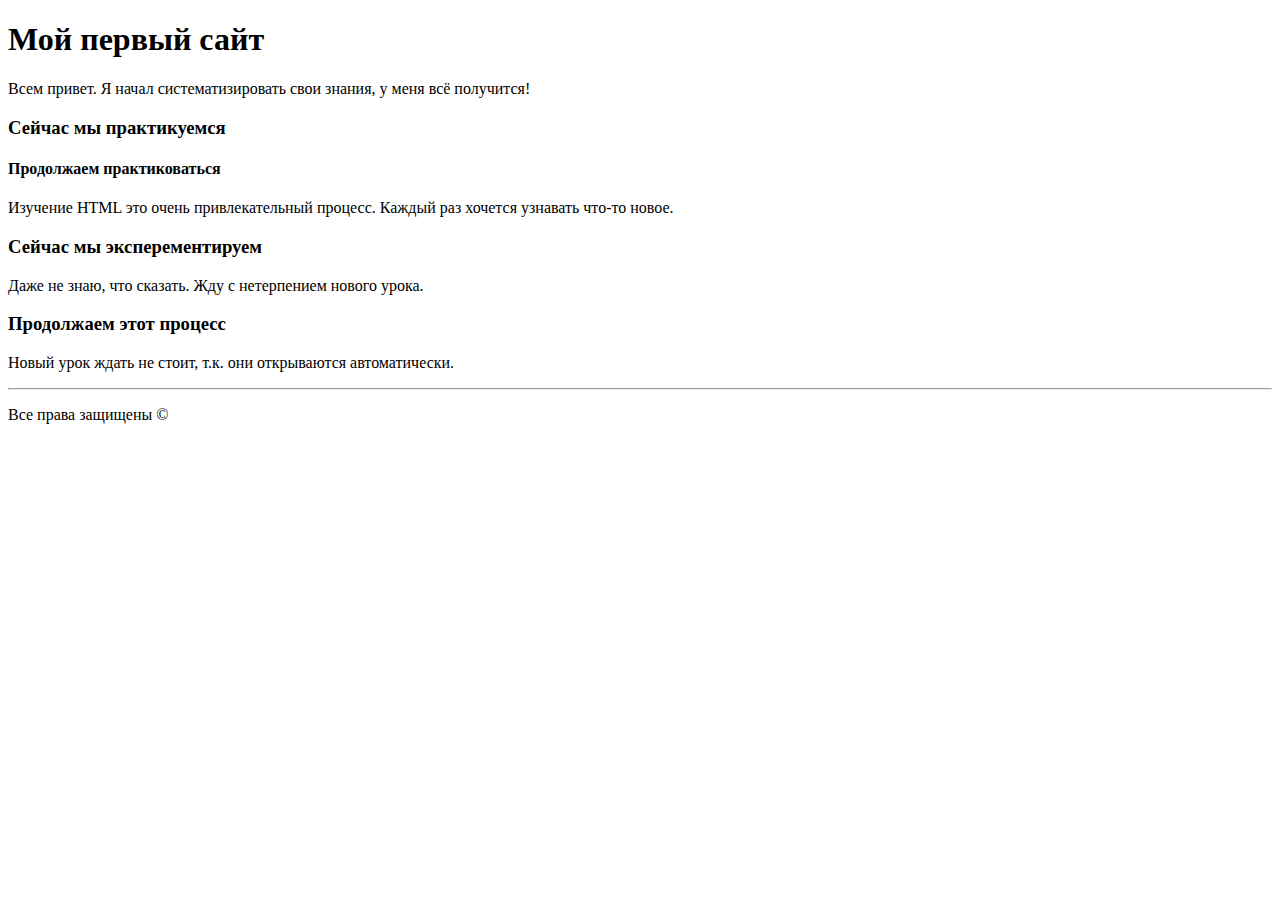
<file: index.html>
<!DOCTYPE html>
<html lang="en">
  <head>
    <meta charset="UTF-8" />
    <title>Мой сайт GB-1</title>
  </head>
  <body>
    <header>
      <h1>Мой первый сайт</h1>
    </header>
    <main>
      <p>
        Всем привет. Я начал систематизировать свои знания, у меня всё
        получится!
      </p>
      <h3>Сейчас мы практикуемся</h3>
      <h4>Продолжаем практиковаться</h4>
      <p>
        Изучение HTML это очень привлекательный процесс. Каждый раз хочется
        узнавать что-то новое.
      </p>
      <h3>Сейчас мы эксперементируем</h3>
      <p>Даже не знаю, что сказать. Жду с нетерпением нового урока.</p>
      <h3>Продолжаем этот процесс</h3>
      <p>Новый урок ждать не стоит, т.к. они открываются автоматически.</p>
      <hr />
      <!--Очень классная линия-->
    </main>
    <footer>
      <p>Все права защищены &copy</p>
    </footer>
  </body>
</html>
<!-- Урок 1 фиксация коммита -->
</file>
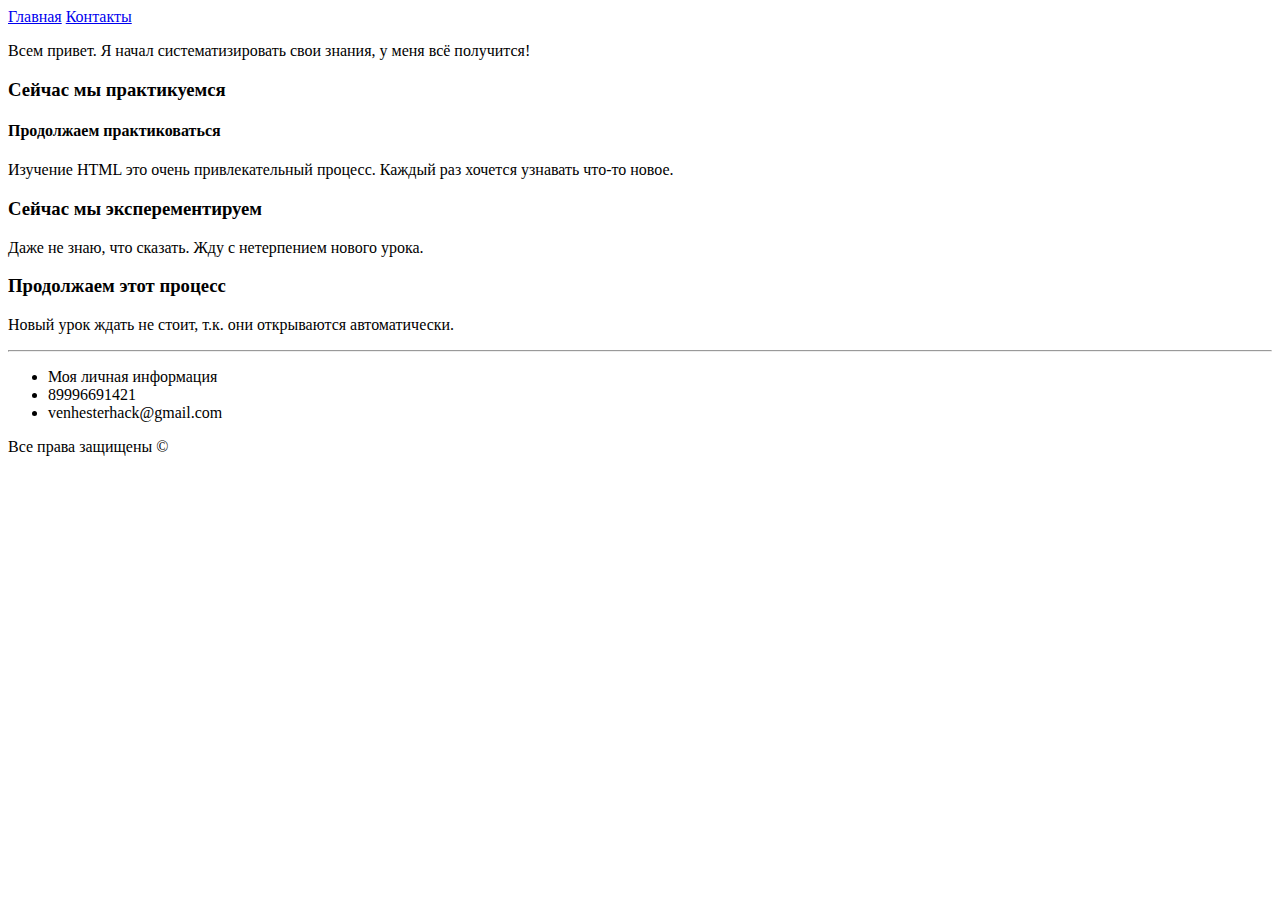
<file: Task-2/index.html>
<!DOCTYPE html>
<html lang="en">
  <head>
    <meta charset="UTF-8" />
    <title>Main</title>
  </head>
  <body>
    <header>
      <a href="index.html">Главная</a>
      <a href="contact.html">Контакты</a>
    </header>
    <main>
      <p>
        Всем привет. Я начал систематизировать свои знания, у меня всё
        получится!
      </p>
      <h3>Сейчас мы практикуемся</h3>
      <h4>Продолжаем практиковаться</h4>
      <p>
        Изучение HTML это очень привлекательный процесс. Каждый раз хочется
        узнавать что-то новое.
      </p>
      <h3>Сейчас мы эксперементируем</h3>
      <p>Даже не знаю, что сказать. Жду с нетерпением нового урока.</p>
      <h3>Продолжаем этот процесс</h3>
      <p>Новый урок ждать не стоит, т.к. они открываются автоматически.</p>
      <hr />
      <ul>
        <li>Моя личная информация</li>
        <li>89996691421</li>
        <li>venhesterhack@gmail.com</li>
      </ul>
    </main>
    <footer>
      <p>Все права защищены &copy</p>
    </footer>
  </body>
</html>
<!-- Фиксация 2 урока -->
</file>
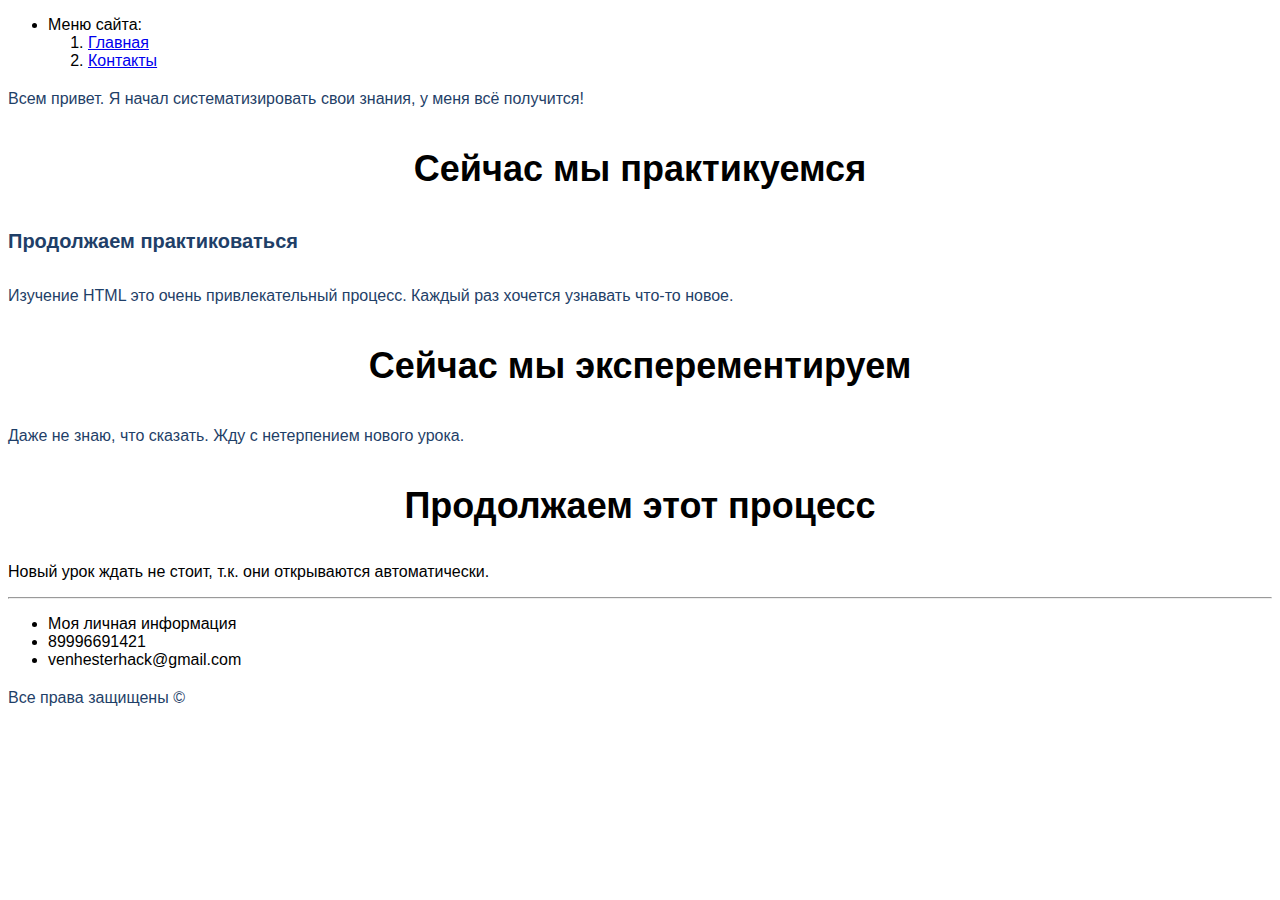
<file: Task-3/index.html>
<!DOCTYPE html>
<html lang="en">
  <head>
    <meta charset="UTF-8" />
    <title>Main</title>
    <link rel="stylesheet" href="style/main.css" />
  </head>
  <body>
    <header>
      <ul>
        <li>Меню сайта:</li>
        <ol>
          <li><a href="index.html">Главная</a></li>
          <li><a href="contact.html">Контакты</a></li>
        </ol>
      </ul>
    </header>
    <main>
      <p class="paragraph">
        Всем привет. Я начал систематизировать свои знания, у меня всё
        получится!
      </p>
      <h3 class="heading__main__3">Сейчас мы практикуемся</h3>
      <h4 class="heading__main__4">Продолжаем практиковаться</h4>
      <p class="paragraph">
        Изучение HTML это очень привлекательный процесс. Каждый раз хочется
        узнавать что-то новое.
      </p>
      <h3 class="heading__main__3">Сейчас мы эксперементируем</h3>
      <p class="paragraph">
        Даже не знаю, что сказать. Жду с нетерпением нового урока.
      </p>
      <h3 class="heading__main__3">Продолжаем этот процесс</h3>
      <p>Новый урок ждать не стоит, т.к. они открываются автоматически.</p>
      <hr />
      <ul>
        <li>Моя личная информация</li>
        <li>89996691421</li>
        <li>venhesterhack@gmail.com</li>
      </ul>
    </main>
    <footer>
      <p class="paragraph">Все права защищены &copy</p>
    </footer>
  </body>
</html>
<!-- Фиксация 3 урока -->
</file>
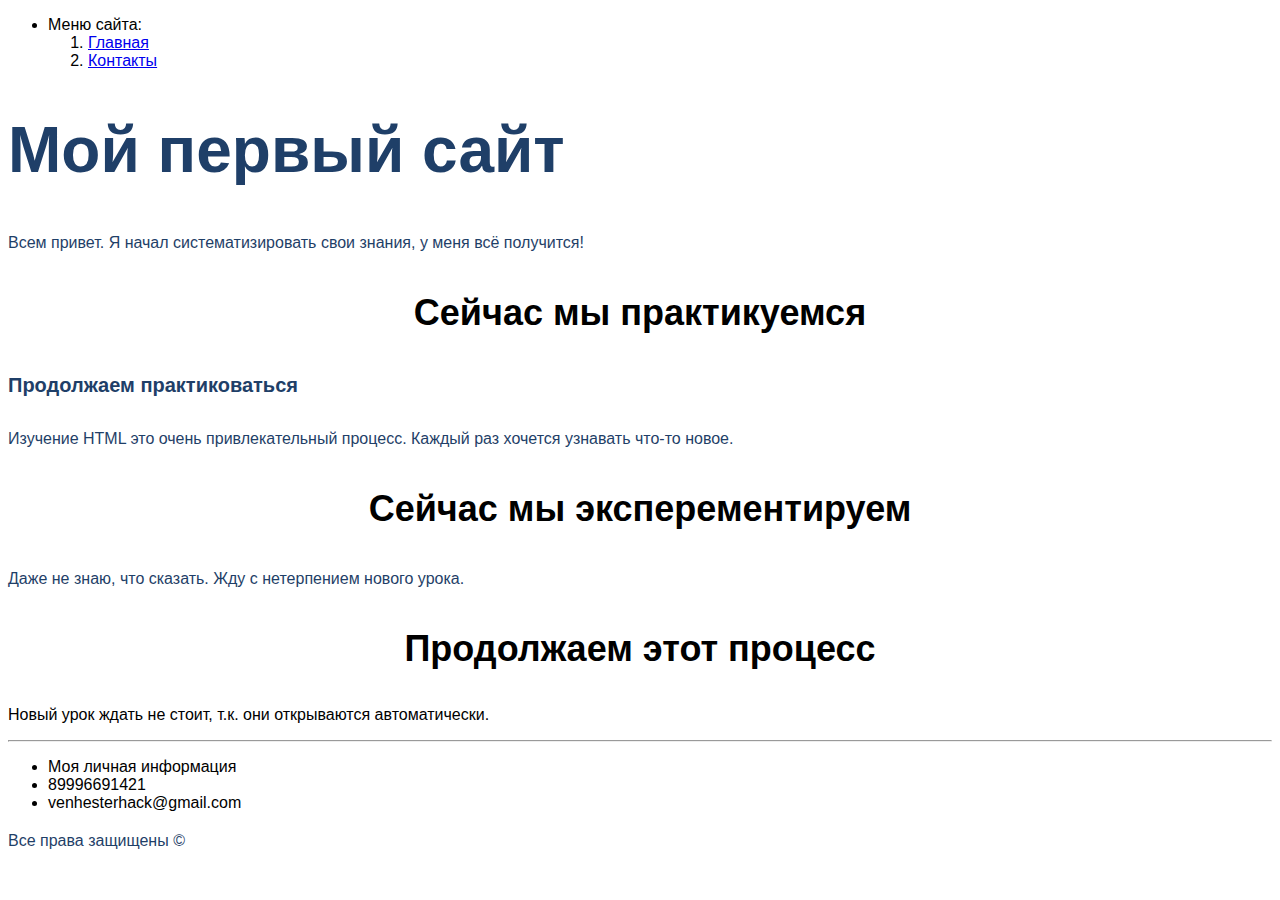
<file: Task-4/index.html>
<!DOCTYPE html>
<html lang="en">
  <head>
    <meta charset="UTF-8" />
    <title>Main</title>
    <link rel="stylesheet" href="style/main.css" />
  </head>
  <body>
    <div class="header">
      <div class="header__content">
        <div class="header__menu">
          <ul>
            <li>Меню сайта:</li>
            <ol>
              <li><a href="index.html">Главная</a></li>
              <li><a href="contact.html">Контакты</a></li>
            </ol>
          </ul>
        </div>
        <div class="header__information">
          <h1 class="heading__1">Мой первый сайт</h1>
          <p class="header__text paragraph">
            Всем привет. Я начал систематизировать свои знания, у меня всё
            получится!
          </p>
        </div>
      </div>
    </div>
    <div class="main">
      <h3 class="heading__3">Сейчас мы практикуемся</h3>
      <div class="main__content">
        <div class="main__information">
          <h4 class="heading__4">Продолжаем практиковаться</h4>
          <p class="paragraph">
            Изучение HTML это очень привлекательный процесс. Каждый раз хочется
            узнавать что-то новое.
          </p>
        </div>
      </div>
    </div>
    <h3 class="heading__3">Сейчас мы эксперементируем</h3>
    <div class="experement">
      <p class="paragraph">
        Даже не знаю, что сказать. Жду с нетерпением нового урока.
      </p>
    </div>
    <div class="task__continue">
      <div class="task__content">
        <h3 class="heading__3">Продолжаем этот процесс</h3>
        <p>Новый урок ждать не стоит, т.к. они открываются автоматически.</p>
      </div>
    </div>
    <hr />
    <div class="footer">
      <div class="footer__contact">
        <ul>
          <li>Моя личная информация</li>
          <li>89996691421</li>
          <li>venhesterhack@gmail.com</li>
        </ul>
      </div>
      <div class="footer__license">
        <p class="paragraph">Все права защищены &copy</p>
      </div>
    </div>
  </body>
</html>
<!-- Фиксация 3 урока -->
</file>
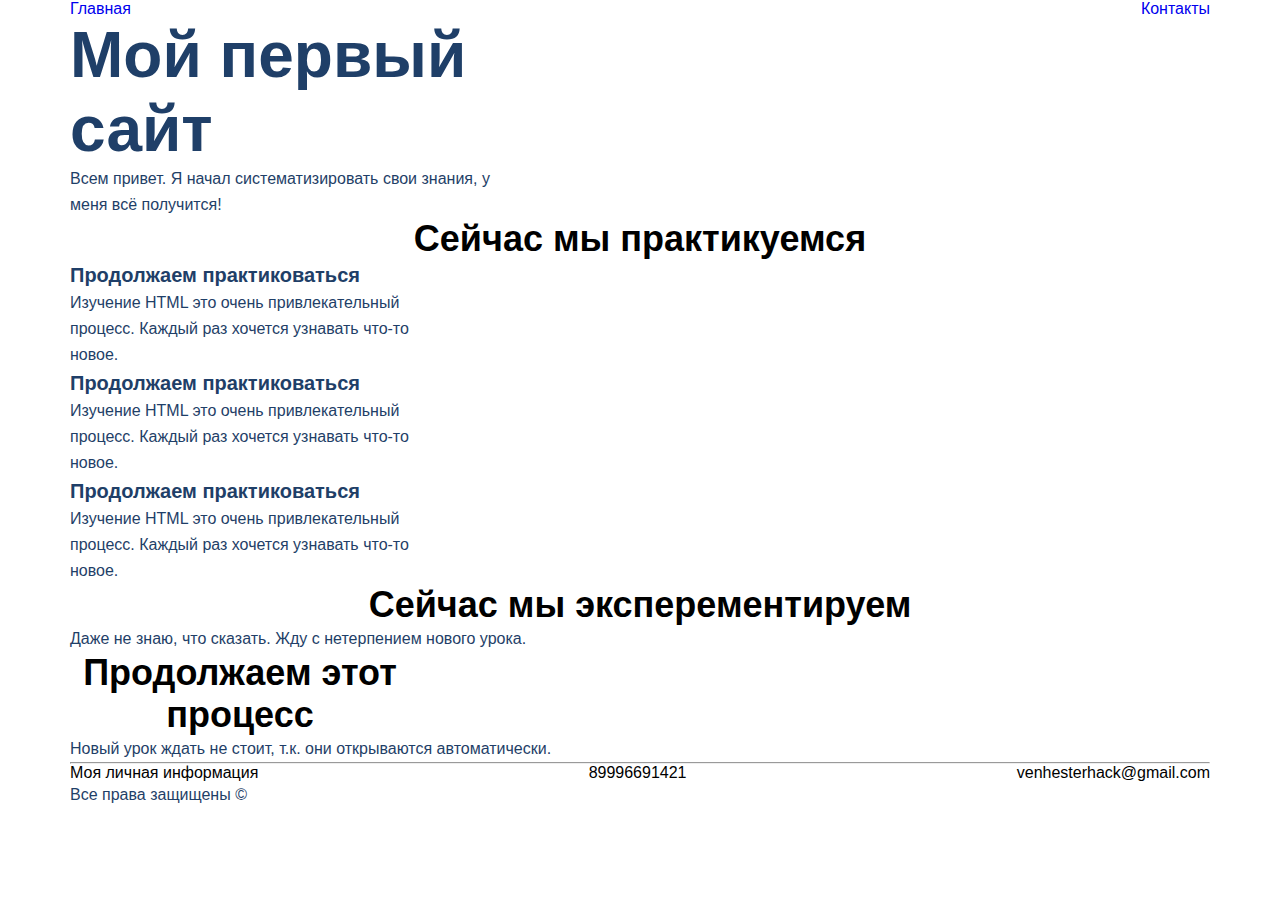
<file: Task-5/index.html>
<!DOCTYPE html>
<html lang="en">
  <head>
    <meta charset="UTF-8" />
    <title>Main</title>
    <link rel="stylesheet" href="style/main.css" />
  </head>
  <body>
    <div class="container">
      <div class="header">
        <div class="header__content">
          <div class="header__menu">
            <ul class="header__menu__list">
              <li>
                <a class="header__menu__link" href="index.html">Главная</a>
              </li>
              <li>
                <a class="header__menu__link" href="contact.html">Контакты</a>
              </li>
            </ul>
          </div>
          <div class="header__information">
            <h1 class="heading__1">Мой первый сайт</h1>
            <p class="header__text paragraph">
              Всем привет. Я начал систематизировать свои знания, у меня всё
              получится!
            </p>
          </div>
        </div>
      </div>
      <div class="main__index">
        <h3 class="heading__3">Сейчас мы практикуемся</h3>
        <div class="main__content container">
          <div class="main__information">
            <h4 class="heading__4">Продолжаем практиковаться</h4>
            <p class="main__content__paragraph">
              Изучение HTML это очень привлекательный процесс. Каждый раз
              хочется узнавать что-то новое.
            </p>
          </div>
          <div class="main__information">
            <h4 class="heading__4">Продолжаем практиковаться</h4>
            <p class="main__content__paragraph">
              Изучение HTML это очень привлекательный процесс. Каждый раз
              хочется узнавать что-то новое.
            </p>
          </div>
          <div class="main__information">
            <h4 class="heading__4">Продолжаем практиковаться</h4>
            <p class="main__content__paragraph">
              Изучение HTML это очень привлекательный процесс. Каждый раз
              хочется узнавать что-то новое.
            </p>
          </div>
        </div>
      </div>
      <h3 class="heading__3">Сейчас мы эксперементируем</h3>
      <div class="experement">
        <p class="paragraph">
          Даже не знаю, что сказать. Жду с нетерпением нового урока.
        </p>
      </div>
      <div class="footer">
        <div class="container">
          <div class="task__continue">
            <div class="task__content">
              <h3 class="task__content__heading__3">Продолжаем этот процесс</h3>
              <p class="task__content__paragraph">
                Новый урок ждать не стоит, т.к. они открываются автоматически.
              </p>
            </div>
          </div>
          <hr />
          <div class="footer__contact">
            <ul class="footer__contact__list">
              <li>Моя личная информация</li>
              <li>89996691421</li>
              <li>venhesterhack@gmail.com</li>
            </ul>
          </div>
          <div class="footer__license">
            <p class="paragraph">Все права защищены &copy</p>
          </div>
        </div>
      </div>
    </div>
  </body>
</html>
<!-- Фиксация 3 урока -->
</file>
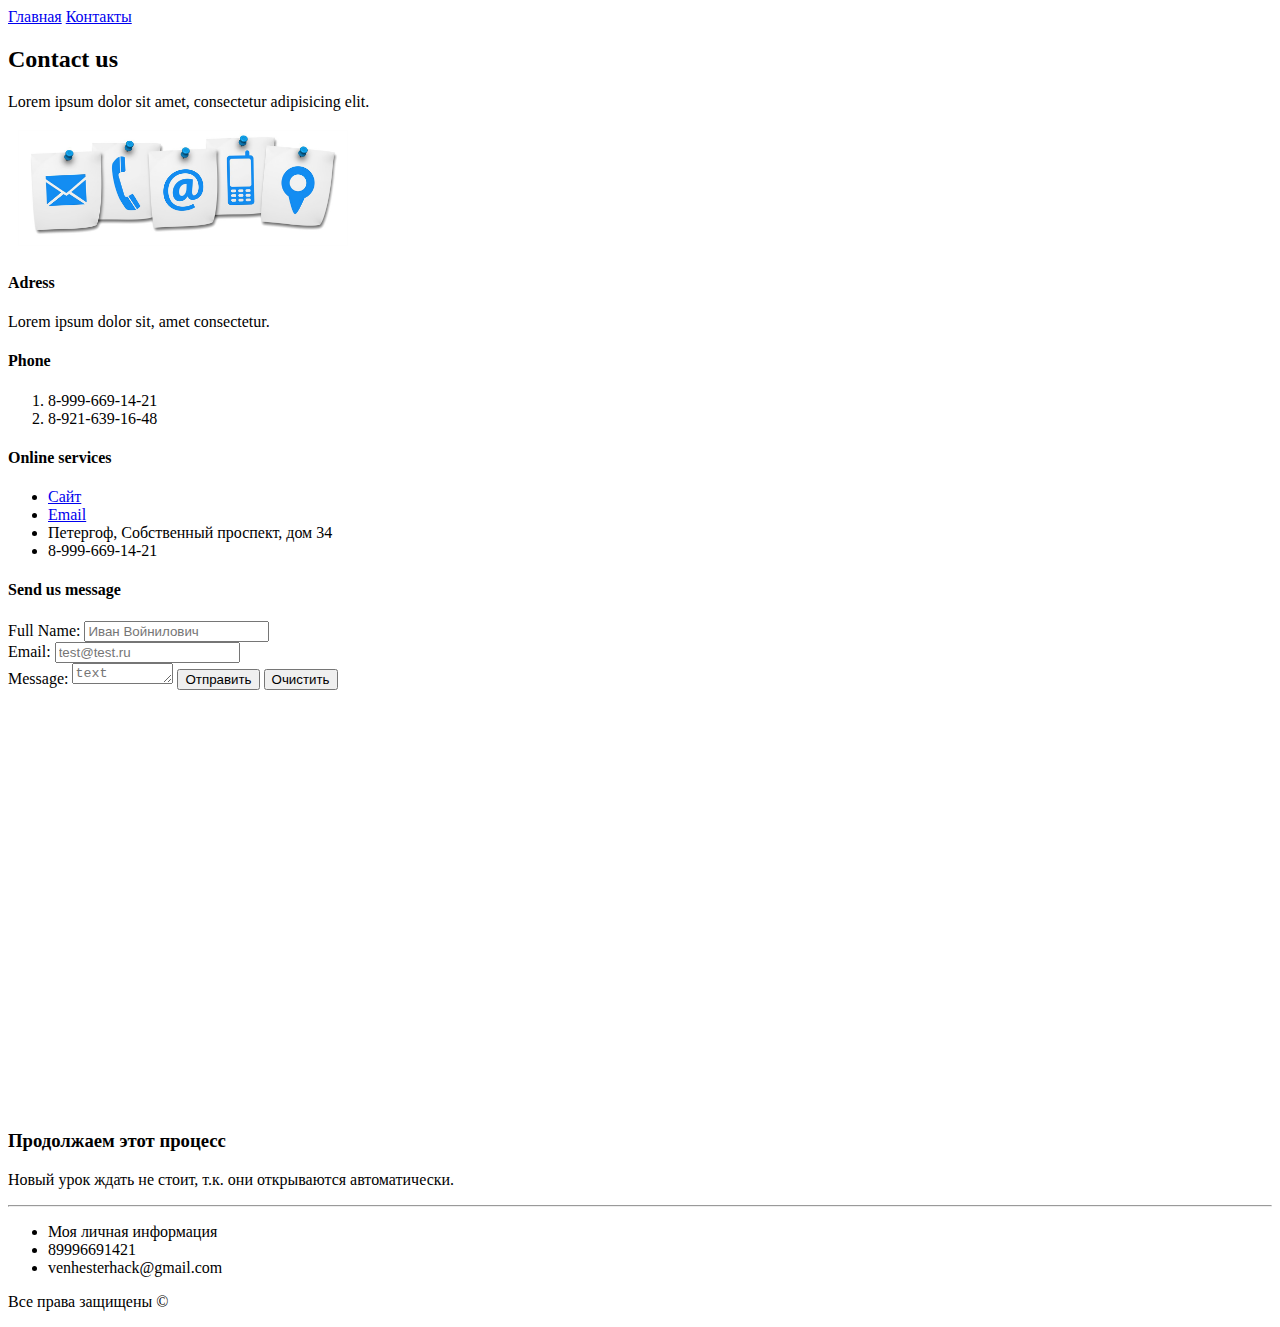
<file: Task-2/contact.html>
<!DOCTYPE html>
<html lang="en">
  <head>
    <meta charset="UTF-8" />
    <title>Contacts</title>
  </head>
  <body>
    <header>
      <a href="index.html">Главная</a>
      <a href="contact.html">Контакты</a>
    </header>
    <main>
      <h2>Contact us</h2>
      <p>Lorem ipsum dolor sit amet, consectetur adipisicing elit.</p>
      <img src="image/contacts2.png" alt="photo" width="350px" />
      <h4>Adress</h4>
      <p>Lorem ipsum dolor sit, amet consectetur.</p>
      <h4>Phone</h4>
      <ol>
        <li>8-999-669-14-21</li>
        <li>8-921-639-16-48</li>
      </ol>
      <h4>Online services</h4>
      <ul>
        <li><a href="https://venhesterhack.xyz">Сайт</a></li>
        <li><a href="mailto:venhesterhack@gmail.com">Email</a></li>
        <li>Петергоф, Собственный проспект, дом 34</li>
        <li>8-999-669-14-21</li>
      </ul>
      <h4>Send us message</h4>
      <form action="#">
        <label for="">Full Name: </label>
        <input type="text" placeholder="Иван Войнилович" /> <br />
        <label for="">Email: </label>
        <input type="email" name="" id="" placeholder="test@test.ru" /> <br />
        <label for="">Message: </label>
        <textarea
          name=""
          id=""
          cols="10"
          rows="1"
          placeholder="text"
        ></textarea>
        <button type="submit">Отправить</button>
        <button type="reset">Очистить</button>
      </form>
      <br />
      <iframe
        src="https://yandex.ru/map-widget/v1/?um=constructor%3A8a5fd21c2f7200fb0baffeb0c2e3f504ca1a15988293ba56f176cb2ee4652027&amp;source=constructor"
        width="500"
        height="400"
        frameborder="0"
      ></iframe>
      <h3>Продолжаем этот процесс</h3>
      <p>Новый урок ждать не стоит, т.к. они открываются автоматически.</p>
      <hr />
      <ul>
        <li>Моя личная информация</li>
        <li>89996691421</li>
        <li>venhesterhack@gmail.com</li>
      </ul>
    </main>
    <footer>
      <p>Все права защищены &copy</p>
    </footer>
  </body>
</html>
</file>
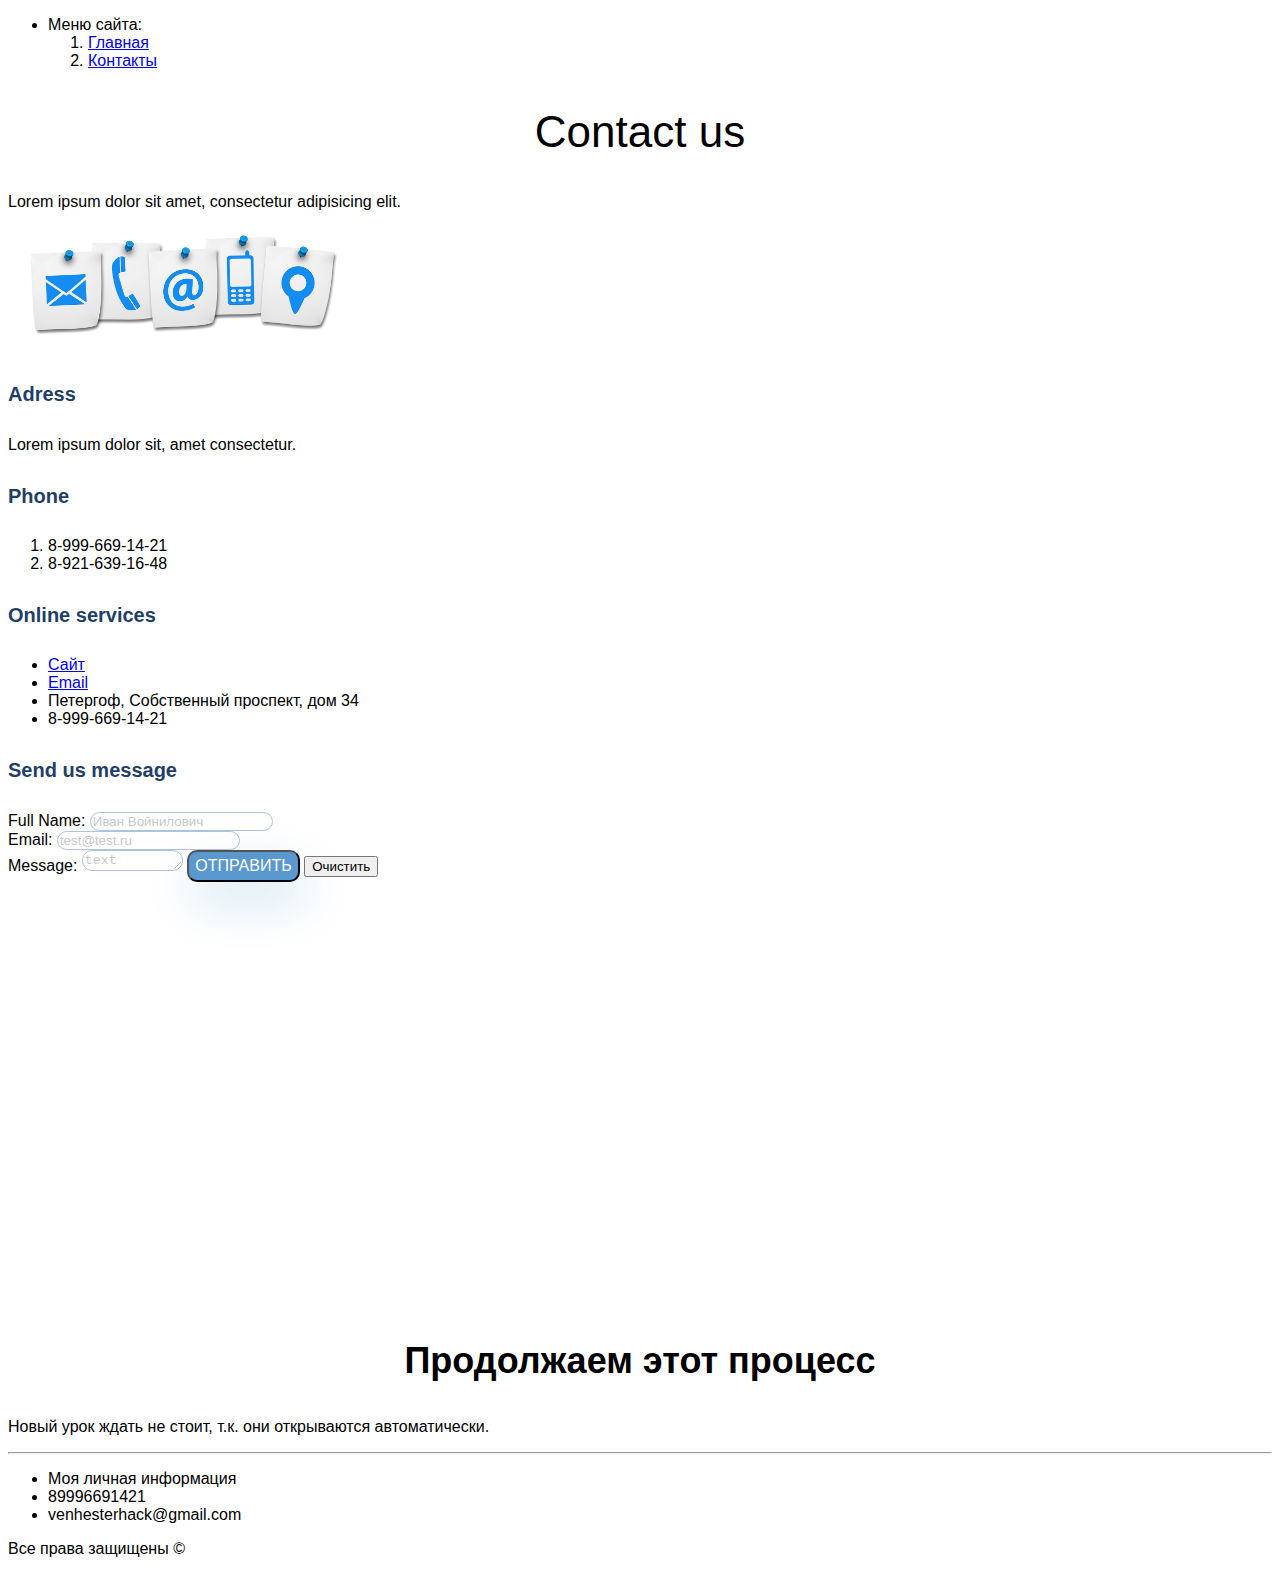
<file: Task-3/contact.html>
<!DOCTYPE html>
<html lang="en">
  <head>
    <meta charset="UTF-8" />
    <title>Contacts</title>
    <link rel="stylesheet" href="style/main.css" />
  </head>
  <body>
    <header>
      <ul>
        <li>Меню сайта:</li>
        <ol>
          <li><a href="index.html">Главная</a></li>
          <li><a href="contact.html">Контакты</a></li>
        </ol>
      </ul>
    </header>
    <main>
      <h2 class="heading__contact">Contact us</h2>
      <p>Lorem ipsum dolor sit amet, consectetur adipisicing elit.</p>
      <img src="image/contacts2.png" alt="photo" width="350px" />
      <h4 class="heading__main__4">Adress</h4>
      <p>Lorem ipsum dolor sit, amet consectetur.</p>
      <h4 class="heading__main__4">Phone</h4>
      <ol>
        <li>8-999-669-14-21</li>
        <li>8-921-639-16-48</li>
      </ol>
      <h4 class="heading__main__4">Online services</h4>
      <ul>
        <li><a href="https://venhesterhack.xyz">Сайт</a></li>
        <li><a href="mailto:venhesterhack@gmail.com">Email</a></li>
        <li>Петергоф, Собственный проспект, дом 34</li>
        <li>8-999-669-14-21</li>
      </ul>
      <h4 class="heading__main__4">Send us message</h4>
      <form action="#">
        <label for="">Full Name: </label>
        <input
          class="contact__form"
          type="text"
          placeholder="Иван Войнилович"
        />
        <br />
        <label for="">Email: </label>
        <input
          class="contact__form"
          type="email"
          name=""
          id=""
          placeholder="test@test.ru"
        />
        <br />
        <label for="">Message: </label>
        <textarea
          class="contact__form"
          name=""
          id=""
          cols="10"
          rows="1"
          placeholder="text"
        ></textarea>
        <button class="contact__form__button" type="submit">Отправить</button>
        <button type="reset">Очистить</button>
      </form>
      <br />
      <iframe
        src="https://yandex.ru/map-widget/v1/?um=constructor%3A8a5fd21c2f7200fb0baffeb0c2e3f504ca1a15988293ba56f176cb2ee4652027&amp;source=constructor"
        width="500"
        height="400"
        frameborder="0"
      ></iframe>
      <h3 class="heading__main__3">Продолжаем этот процесс</h3>
      <p>Новый урок ждать не стоит, т.к. они открываются автоматически.</p>
      <hr />
      <ul>
        <li>Моя личная информация</li>
        <li>89996691421</li>
        <li>venhesterhack@gmail.com</li>
      </ul>
    </main>
    <footer>
      <p>Все права защищены &copy</p>
    </footer>
  </body>
</html>
</file>
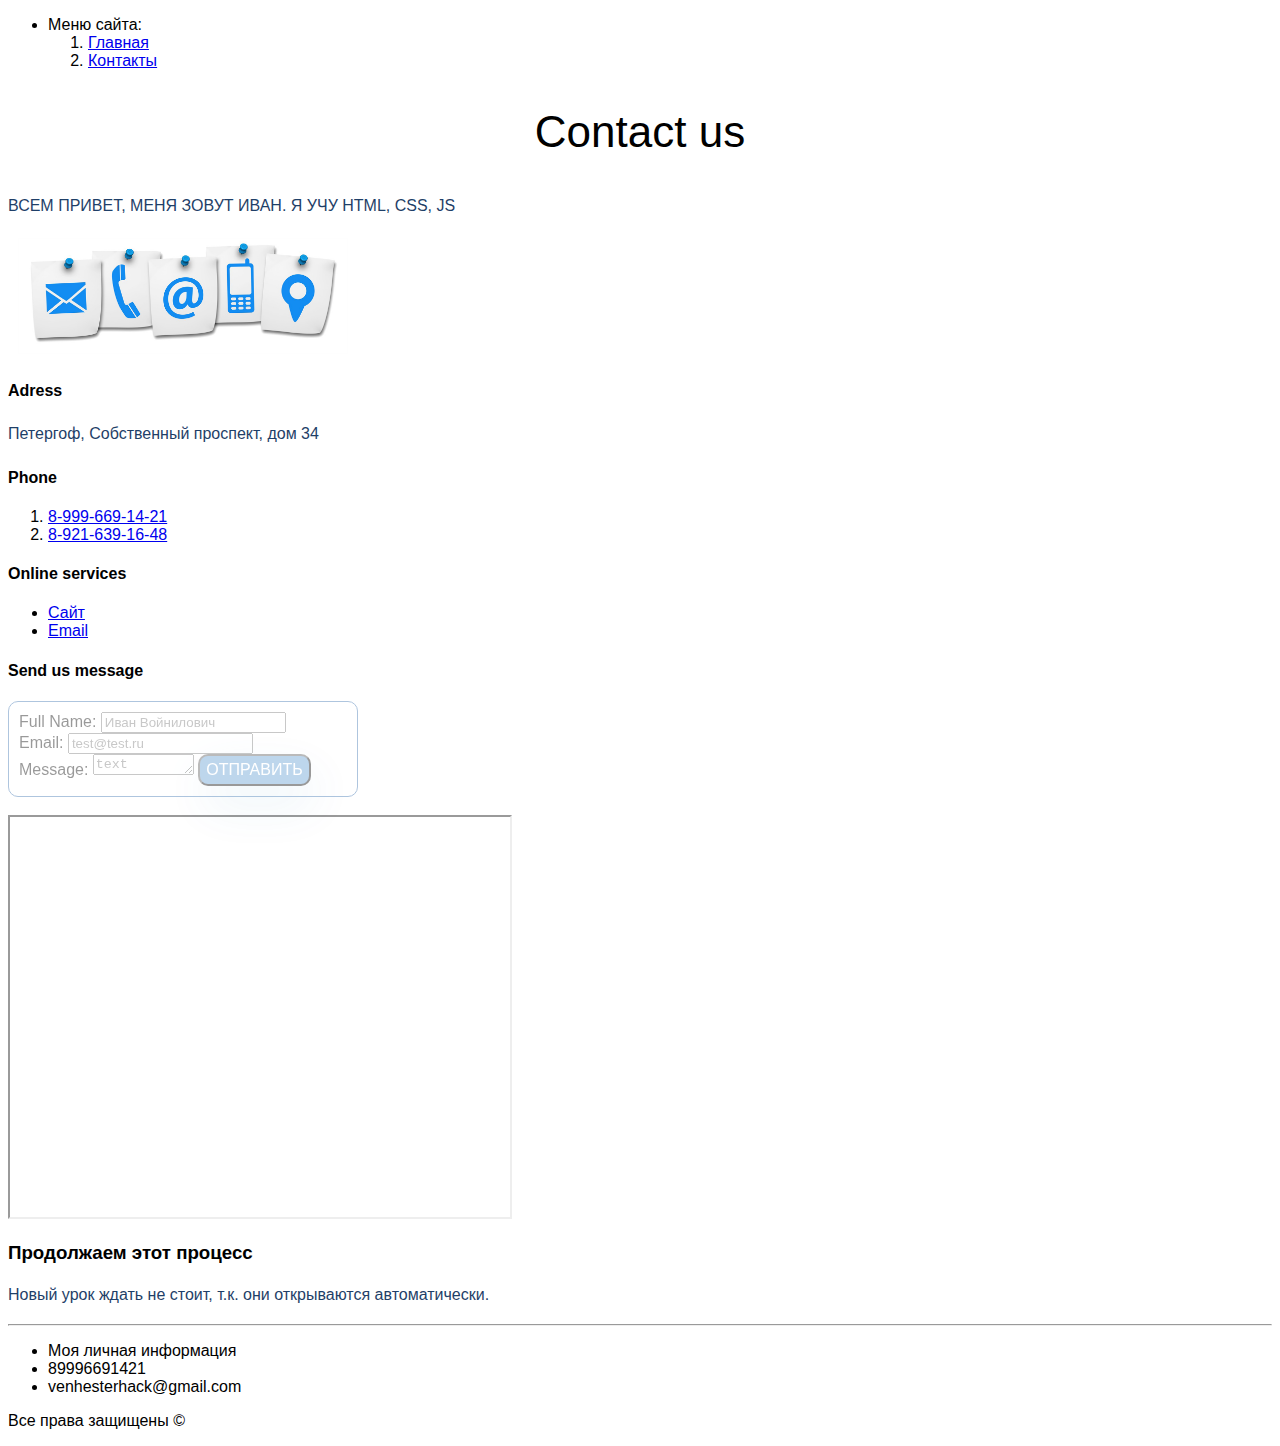
<file: Task-4/contact.html>
<!DOCTYPE html>
<html lang="en">
  <head>
    <meta charset="UTF-8" />
    <title>Contacts</title>
    <link rel="stylesheet" href="style/main.css" />
  </head>
  <body>
    <div class="header">
      <div class="header__content">
        <div class="header__menu">
          <ul>
            <li>Меню сайта:</li>
            <ol>
              <li><a href="index.html">Главная</a></li>
              <li><a href="contact.html">Контакты</a></li>
            </ol>
          </ul>
        </div>
      </div>
    </div>
    <div class="main">
      <div class="main__contact">
        <div class="contact__aboutme">
          <h2 class="heading__contact">Contact us</h2>
          <p class="paragraph">
            ВСЕМ ПРИВЕТ, МЕНЯ ЗОВУТ ИВАН. Я УЧУ HTML, CSS, JS
          </p>
        </div>
        <img src="image/contacts2.png" alt="photo" width="350px" />
        <div class="contact__information">
          <div class="contact__adress">
            <h4 class="heading__main__4">Adress</h4>
            <p class="paragraph">Петергоф, Собственный проспект, дом 34</p>
          </div>
          <div class="contact__phone">
            <h4 class="heading__main__4">Phone</h4>
            <ol>
              <li><a href="tel:89996691421">8-999-669-14-21</a></li>
              <li><a href="tel:89216391648">8-921-639-16-48</a></li>
            </ol>
          </div>
        </div>
        <div class="main__service">
          <h4 class="heading__main__4">Online services</h4>
          <ul>
            <li><a href="https://venhesterhack.xyz">Сайт</a></li>
            <li><a href="mailto:venhesterhack@gmail.com">Email</a></li>
          </ul>
        </div>
      </div>
    </div>
    <h4 class="heading__main__4">Send us message</h4>
    <div class="contact__form">
      <form action="#">
        <label for="">Full Name: </label>
        <input
          class="contact__form__input"
          type="text"
          placeholder="Иван Войнилович"
        />
        <br />
        <label for="">Email: </label>
        <input
          class="contact__form__input"
          type="email"
          name=""
          id=""
          placeholder="test@test.ru"
        />
        <br />
        <label for="">Message: </label>
        <textarea
          class="contact__form__input"
          name=""
          id=""
          cols="10"
          rows="1"
          placeholder="text"
        ></textarea>
        <button class="contact__form__button" type="submit">Отправить</button>
      </form>
    </div>
    <br />
    <div class="main__map">
      <iframe
        src="https://yandex.ru/map-widget/v1/?um=constructor%3A8a5fd21c2f7200fb0baffeb0c2e3f504ca1a15988293ba56f176cb2ee4652027&amp;source=constructor"
        width="500px"
        height="400px"
        frameborder="1"
      ></iframe>
    </div>
    <div class="continue">
      <h3 class="heading__main__3">Продолжаем этот процесс</h3>
      <p class="paragraph">
        Новый урок ждать не стоит, т.к. они открываются автоматически.
      </p>
    </div>
    <hr />
    <div class="footer">
      <div class="footer__contact">
        <ul>
          <li>Моя личная информация</li>
          <li>89996691421</li>
          <li>venhesterhack@gmail.com</li>
        </ul>
      </div>
      <div class="footer__license">
        <p>Все права защищены &copy</p>
      </div>
    </div>
  </body>
</html>
</file>
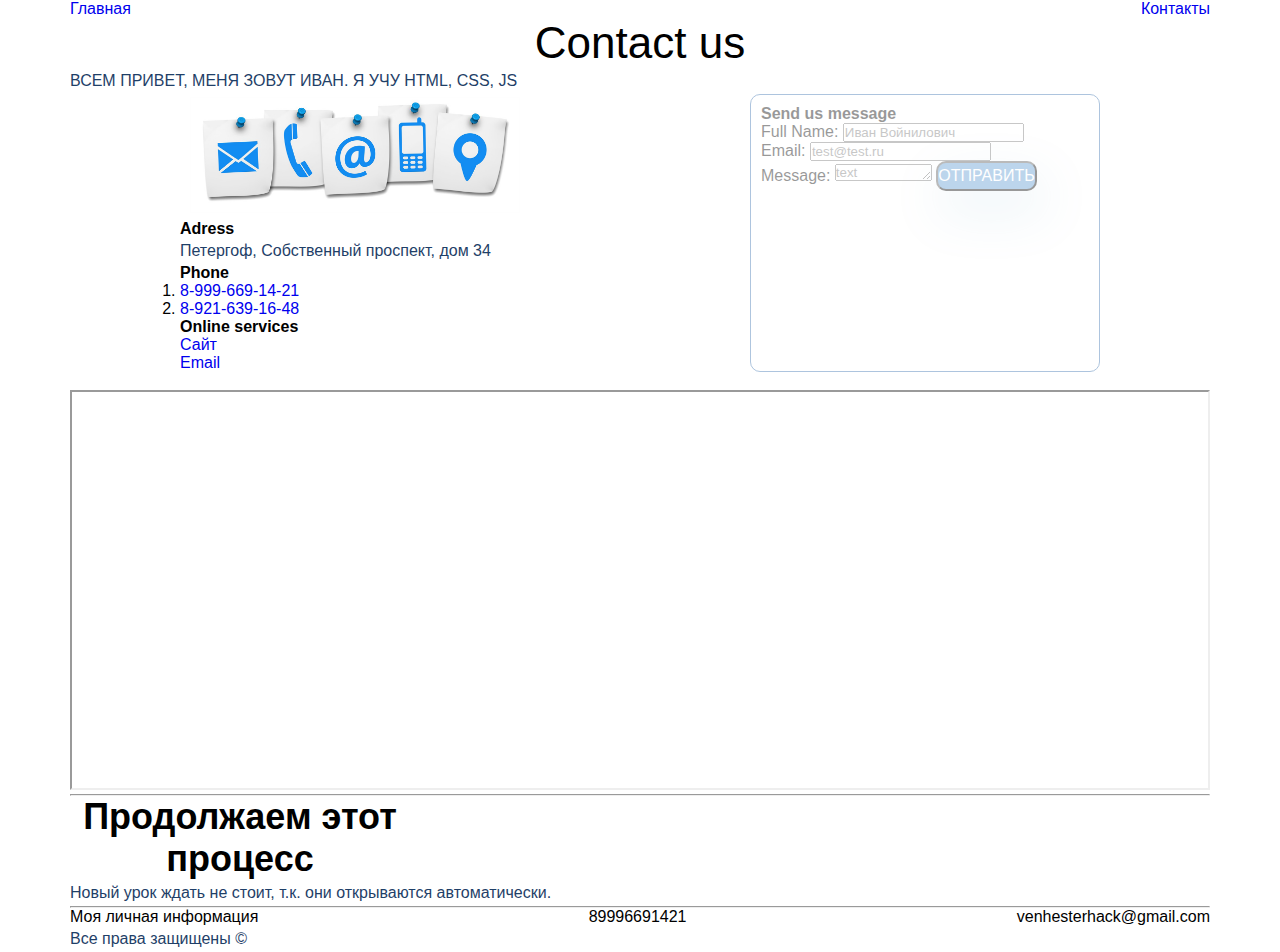
<file: Task-5/contact.html>
<!DOCTYPE html>
<html lang="en">
  <head>
    <meta charset="UTF-8" />
    <title>Contacts</title>
    <link rel="stylesheet" href="style/main.css" />
  </head>
  <body>
    <div class="container">
      <div class="header">
        <div class="header__content">
          <div class="header__menu">
            <ul class="header__menu__list">
              <li>
                <a class="header__menu__link" href="index.html">Главная</a>
              </li>
              <li>
                <a class="header__menu__link" href="contact.html">Контакты</a>
              </li>
            </ul>
          </div>
        </div>
      </div>
      <div class="main__contact">
        <div class="contact__aboutme">
          <h2 class="heading__contact">Contact us</h2>
          <p class="paragraph">
            ВСЕМ ПРИВЕТ, МЕНЯ ЗОВУТ ИВАН. Я УЧУ HTML, CSS, JS
          </p>
        </div>
        <div class="main__content__contact">
          <div class="contact__information">
            <img src="image/contacts2.png" alt="photo" width="350px" />
            <div class="contact__adress">
              <h4 class="heading__main__4">Adress</h4>
              <p class="paragraph">Петергоф, Собственный проспект, дом 34</p>
            </div>
            <div class="contact__phone">
              <h4 class="heading__main__4">Phone</h4>
              <ol>
                <li><a href="tel:89996691421">8-999-669-14-21</a></li>
                <li><a href="tel:89216391648">8-921-639-16-48</a></li>
              </ol>
            </div>
            <div class="main__service">
              <h4 class="heading__main__4">Online services</h4>
              <ul>
                <li><a href="https://venhesterhack.xyz">Сайт</a></li>
                <li><a href="mailto:venhesterhack@gmail.com">Email</a></li>
              </ul>
            </div>
          </div>
          <div class="contact__form">
            <h4 class="heading__main__4">Send us message</h4>
            <form action="#">
              <label for="">Full Name: </label>
              <input
                class="contact__form__input"
                type="text"
                placeholder="Иван Войнилович"
              />
              <br />
              <label for="">Email: </label>
              <input
                class="contact__form__input"
                type="email"
                name=""
                id=""
                placeholder="test@test.ru"
              />
              <br />
              <label for="">Message: </label>
              <textarea
                class="contact__form__input"
                name=""
                id=""
                cols="10"
                rows="1"
                placeholder="text"
              ></textarea>
              <button class="contact__form__button" type="submit">
                Отправить
              </button>
            </form>
          </div>
        </div>
        <br />
      </div>
      <div class="main__map">
        <iframe
          src="https://yandex.ru/map-widget/v1/?um=constructor%3A8a5fd21c2f7200fb0baffeb0c2e3f504ca1a15988293ba56f176cb2ee4652027&amp;source=constructor"
          width="100%"
          height="400px"
          frameborder="1"
        ></iframe>
      </div>

      <hr />
      <div class="footer">
        <div class="container">
          <div class="task__continue">
            <div class="task__content">
              <h3 class="task__content__heading__3">Продолжаем этот процесс</h3>
              <p class="task__content__paragraph">
                Новый урок ждать не стоит, т.к. они открываются автоматически.
              </p>
            </div>
          </div>
          <hr />
          <div class="footer__contact">
            <ul class="footer__contact__list">
              <li>Моя личная информация</li>
              <li>89996691421</li>
              <li>venhesterhack@gmail.com</li>
            </ul>
          </div>
          <div class="footer__license">
            <p class="paragraph">Все права защищены &copy</p>
          </div>
        </div>
      </div>
    </div>
  </body>
</html>
</file>
<file: Task-3/style/main.css>
body {
  font-family: sans-serif;
}

.paragraph {
  font-size: 16px;
  line-height: 26px;
  color: #1f3f68;
}

h1 {
  font-size: 64px;
  color: #1f3f68;
}

.heading__contact {
  font-weight: 500;
  font-size: 44px;
  text-align: center;
}

.heading__main__3 {
  font-size: 36px;
  text-align: center;
}

.heading__main__4 {
  font-size: 20px;
  line-height: 30px;
  color: #1f3f68;
}

.contact__form {
  border: 1px solid #356ead;
  box-sizing: border-box;
  border-radius: 10px;
  opacity: 0.4;
}

.contact__form__button {
  background: #5a98d0;
  box-shadow: 5px 20px 50px rgba(16, 122, 177, 0.2);
  border-radius: 10px;
  font-weight: 500;
  font-size: 16px;
  line-height: 26px;
  text-align: center;
  color: #ffffff;
  text-transform: uppercase;
}
</file>
<file: Task-4/style/main.css>
body {
  font-family: sans-serif;
  box-sizing: border-box;
}

.paragraph {
  font-size: 16px;
  line-height: 26px;
  color: #1f3f68;
}

.heading__1 {
  font-size: 64px;
  color: #1f3f68;
}

.heading__contact {
  font-weight: 500;
  font-size: 44px;
  text-align: center;
}

.heading__3 {
  font-size: 36px;
  text-align: center;
}

.heading__4 {
  font-size: 20px;
  line-height: 30px;
  color: #1f3f68;
}

.contact__form {
  border: 1px solid #356ead;
  box-sizing: border-box;
  border-radius: 10px;
  opacity: 0.4;
  width: 350px;
  height: auto;
  padding: 10px;
}

.contact__form__button {
  background: #5a98d0;
  box-shadow: 5px 20px 50px rgba(16, 122, 177, 0.2);
  border-radius: 10px;
  font-weight: 500;
  font-size: 16px;
  line-height: 26px;
  text-align: center;
  color: #ffffff;
  text-transform: uppercase;
}
</file>
<file: Task-5/style/main.css>
* {
  font-family: sans-serif;
  box-sizing: border-box;
  margin: 0;
  padding: 0;
}

ul li {
  list-style-type: none;
}

a {
  text-decoration: none;
}

.container {
  width: 1140px;
  margin: 0 auto;
}

.header__menu__list {
  display: flex;
  justify-content: space-between;
}

.header__text {
  width: 425px;
}

.heading__1 {
  width: 510px;
  font-size: 64px;
  color: #1f3f68;
}

.paragraph,
.main__content__paragraph,
.task__content__paragraph {
  font-size: 16px;
  line-height: 26px;
  color: #1f3f68;
}

.main__content__paragraph {
  width: 359px;
}

.main__content__contact {
  display: flex;
  justify-content: space-around;
}

.main__map {
  width: 100%;
}

.heading__contact {
  font-weight: 500;
  font-size: 44px;
  text-align: center;
}

.heading__3,
.task__content__heading__3 {
  font-size: 36px;
  text-align: center;
}

.task__content {
  width: 495px;
}

.task__content__heading__3 {
  width: 340px;
}

.footer__contact__list {
  display: flex;
  justify-content: space-between;
}

.heading__4 {
  width: 359px;
  font-size: 20px;
  line-height: 30px;
  color: #1f3f68;
}

.contact__form {
  border: 1px solid #356ead;
  box-sizing: border-box;
  border-radius: 10px;
  opacity: 0.4;
  width: 350px;
  height: auto;
  padding: 10px;
}

.contact__form__button {
  background: #5a98d0;
  box-shadow: 5px 20px 50px rgba(16, 122, 177, 0.2);
  border-radius: 10px;
  font-weight: 500;
  font-size: 16px;
  line-height: 26px;
  text-align: center;
  color: #ffffff;
  text-transform: uppercase;
}
</file>
